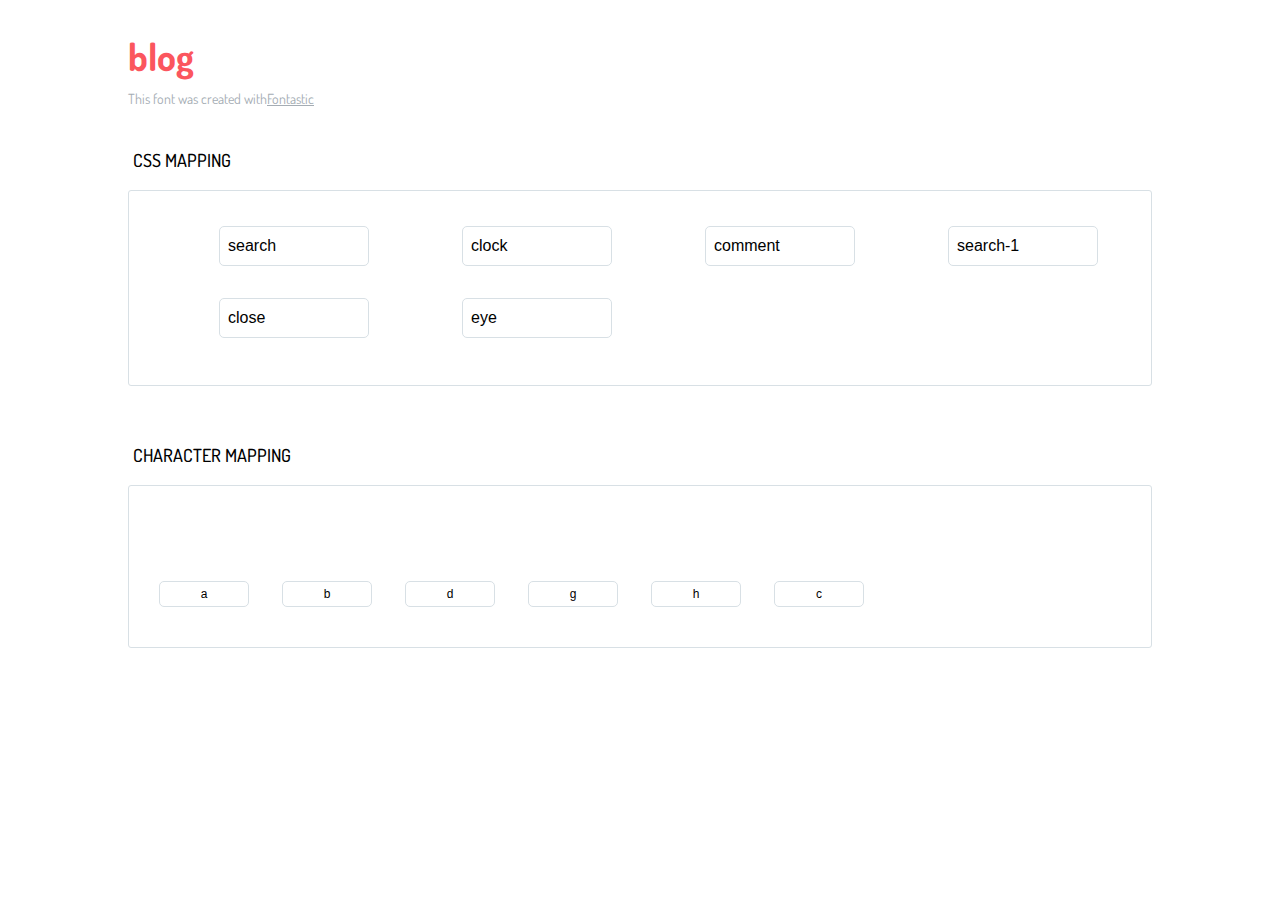
<file: static_in_env/icons-reference/icons-reference.html>
<!DOCTYPE html>
<html lang="en">
  <head>
    <meta charset="utf-8">
    <meta http-equiv="X-UA-Compatible" content="IE=edge,chrome=1">
    <meta name="viewport" content="width=device-width,initial-scale=1">
    <title>Font Reference - blog</title>
    <link href="http://fonts.googleapis.com/css?family=Dosis:400,500,700" rel="stylesheet" type="text/css">
    <link href="https://file.myfontastic.com/N4j4N7oxYtNKkKrJvxc3rZ/icons.css" rel="stylesheet">
    <style type="text/css">html,body,div,span,applet,object,iframe,h1,h2,h3,h4,h5,h6,p,blockquote,pre,a,abbr,acronym,address,big,cite,code,del,dfn,em,img,ins,kbd,q,s,samp,small,strike,strong,sub,sup,tt,var,dl,dt,dd,ol,ul,li,fieldset,form,label,legend,table,caption,tbody,tfoot,thead,tr,th,td{margin:0;padding:0;border:0;outline:0;font-weight:inherit;font-style:inherit;font-family:inherit;font-size:100%;vertical-align:baseline}body{line-height:1;color:#000;background:#fff}ol,ul{list-style:none}table{border-collapse:separate;border-spacing:0;vertical-align:middle}caption,th,td{text-align:left;font-weight:normal;vertical-align:middle}a img{border:none}*{-webkit-box-sizing:border-box;-moz-box-sizing:border-box;box-sizing:border-box}body{font-family:'Dosis','Tahoma',sans-serif}.container{margin:15px auto;width:80%}h1{margin:40px 0 20px;font-weight:700;font-size:38px;line-height:32px;color:#fb565e}h2{font-size:18px;padding:0 0 21px 5px;margin:45px 0 0 0;text-transform:uppercase;font-weight:500}.small{font-size:14px;color:#a5adb4;}.small a{color:#a5adb4;}.small a:hover{color:#fb565e}.glyphs.character-mapping{margin:0 0 20px 0;padding:20px 0 20px 30px;color:rgba(0,0,0,0.5);border:1px solid #d8e0e5;-webkit-border-radius:3px;border-radius:3px;}.glyphs.character-mapping li{margin:0 30px 20px 0;display:inline-block;width:90px}.glyphs.character-mapping .icon{margin:10px 0 10px 15px;padding:15px;position:relative;width:55px;height:55px;color:#162a36 !important;overflow:hidden;-webkit-border-radius:3px;border-radius:3px;font-size:32px;}.glyphs.character-mapping .icon svg{fill:#000}.glyphs.character-mapping input{margin:0;padding:5px 0;line-height:12px;font-size:12px;display:block;width:100%;border:1px solid #d8e0e5;-webkit-border-radius:5px;border-radius:5px;text-align:center;outline:0;}.glyphs.character-mapping input:focus{border:1px solid #fbde4a;-webkit-box-shadow:inset 0 0 3px #fbde4a;box-shadow:inset 0 0 3px #fbde4a}.glyphs.character-mapping input:hover{-webkit-box-shadow:inset 0 0 3px #fbde4a;box-shadow:inset 0 0 3px #fbde4a}.glyphs.css-mapping{margin:0 0 60px 0;padding:30px 0 20px 30px;color:rgba(0,0,0,0.5);border:1px solid #d8e0e5;-webkit-border-radius:3px;border-radius:3px;}.glyphs.css-mapping li{margin:0 30px 20px 0;padding:0;display:inline-block;overflow:hidden}.glyphs.css-mapping .icon{margin:0;margin-right:10px;padding:13px;height:50px;width:50px;color:#162a36 !important;overflow:hidden;float:left;font-size:24px}.glyphs.css-mapping input{margin:0;margin-top:5px;padding:8px;line-height:16px;font-size:16px;display:block;width:150px;height:40px;border:1px solid #d8e0e5;-webkit-border-radius:5px;border-radius:5px;background:#fff;outline:0;float:right;}.glyphs.css-mapping input:focus{border:1px solid #fbde4a;-webkit-box-shadow:inset 0 0 3px #fbde4a;box-shadow:inset 0 0 3px #fbde4a}.glyphs.css-mapping input:hover{-webkit-box-shadow:inset 0 0 3px #fbde4a;box-shadow:inset 0 0 3px #fbde4a}</style>
  </head>
  <body>
    <div class="container">
      <h1>blog</h1>
      <p class="small">This font was created with<a href="http://fontastic.me/">Fontastic</a></p>
      <h2>CSS mapping</h2>
      <ul class="glyphs css-mapping">
        <li>
          <div class="icon icon-search"></div>
          <input type="text" readonly="readonly" value="search">
        </li>
        <li>
          <div class="icon icon-clock"></div>
          <input type="text" readonly="readonly" value="clock">
        </li>
        <li>
          <div class="icon icon-comment"></div>
          <input type="text" readonly="readonly" value="comment">
        </li>
        <li>
          <div class="icon icon-search-1"></div>
          <input type="text" readonly="readonly" value="search-1">
        </li>
        <li>
          <div class="icon icon-close"></div>
          <input type="text" readonly="readonly" value="close">
        </li>
        <li>
          <div class="icon icon-eye"></div>
          <input type="text" readonly="readonly" value="eye">
        </li>
      </ul>
      <h2>Character mapping</h2>
      <ul class="glyphs character-mapping">
        <li>
          <div data-icon="a" class="icon"></div>
          <input type="text" readonly="readonly" value="a">
        </li>
        <li>
          <div data-icon="b" class="icon"></div>
          <input type="text" readonly="readonly" value="b">
        </li>
        <li>
          <div data-icon="d" class="icon"></div>
          <input type="text" readonly="readonly" value="d">
        </li>
        <li>
          <div data-icon="g" class="icon"></div>
          <input type="text" readonly="readonly" value="g">
        </li>
        <li>
          <div data-icon="h" class="icon"></div>
          <input type="text" readonly="readonly" value="h">
        </li>
        <li>
          <div data-icon="c" class="icon"></div>
          <input type="text" readonly="readonly" value="c">
        </li>
      </ul>
    </div>
    <script>(function() {
  var glyphs, i, len, ref;

  ref = document.getElementsByClassName('glyphs');
  for (i = 0, len = ref.length; i < len; i++) {
    glyphs = ref[i];
    glyphs.addEventListener('click', function(event) {
      if (event.target.tagName === 'INPUT') {
        return event.target.select();
      }
    });
  }

}).call(this);

    </script>
  </body>
</html>
</file>
